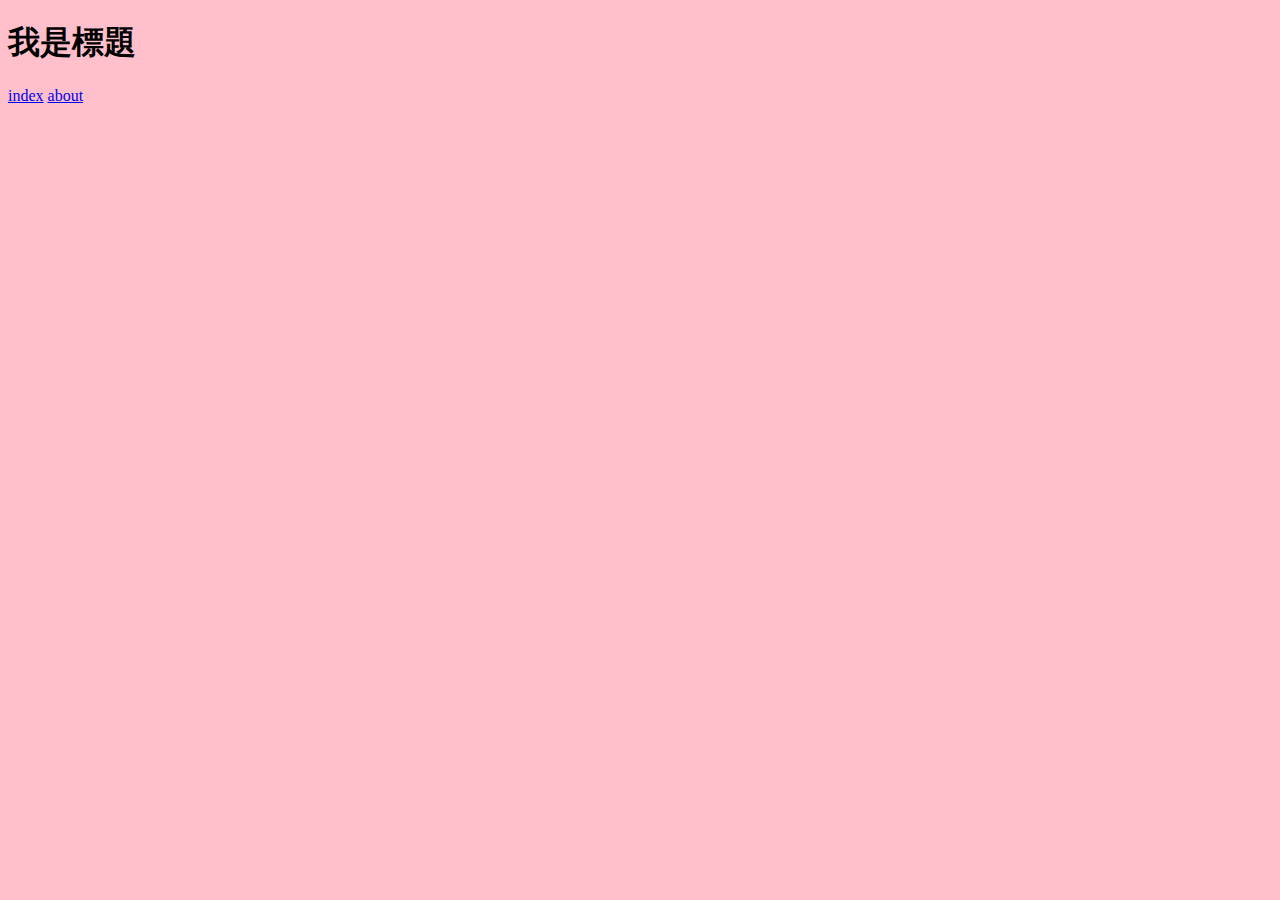
<file: index.html>
<!DOCTYPE html>
<html lang="zh-Hant-TW">
<head>
    <meta charset="UTF-8">
    <meta name="viewport" content="width=device-width, initial-scale=1.0">
    <title>Document</title>
    <link rel="stylesheet" href="./style/all.css">
</head>
<body>
    <h1>我是標題</h1>

    <a href="./index.html">index</a>
    <a href="./about.html">about</a>
</body>
</html>
</file>
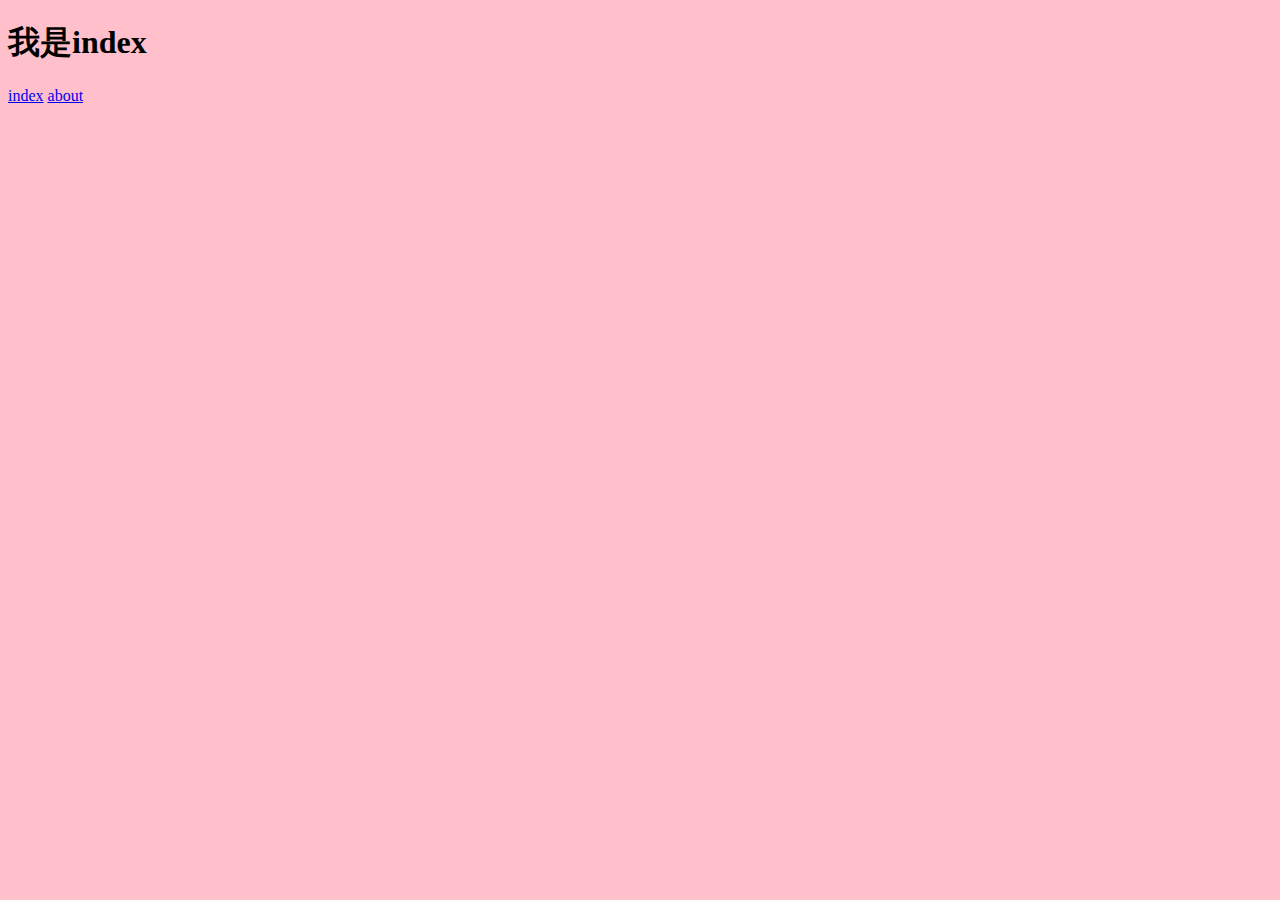
<file: about.html>
<!DOCTYPE html>
<html lang="zh-Hant-TW">
<head>
    <meta charset="UTF-8">
    <meta name="viewport" content="width=device-width, initial-scale=1.0">
    <title>Document</title>
    <link rel="stylesheet" href="./style/all.css">
</head>
<body>
    <h1>我是index</h1>

    <a href="./index.html">index</a>
    <a href="./about.html">about</a>
</body>
</html>
</file>
<file: style/all.css>
@charset "utf-8";

body{
    background-color: pink;
}
</file>
